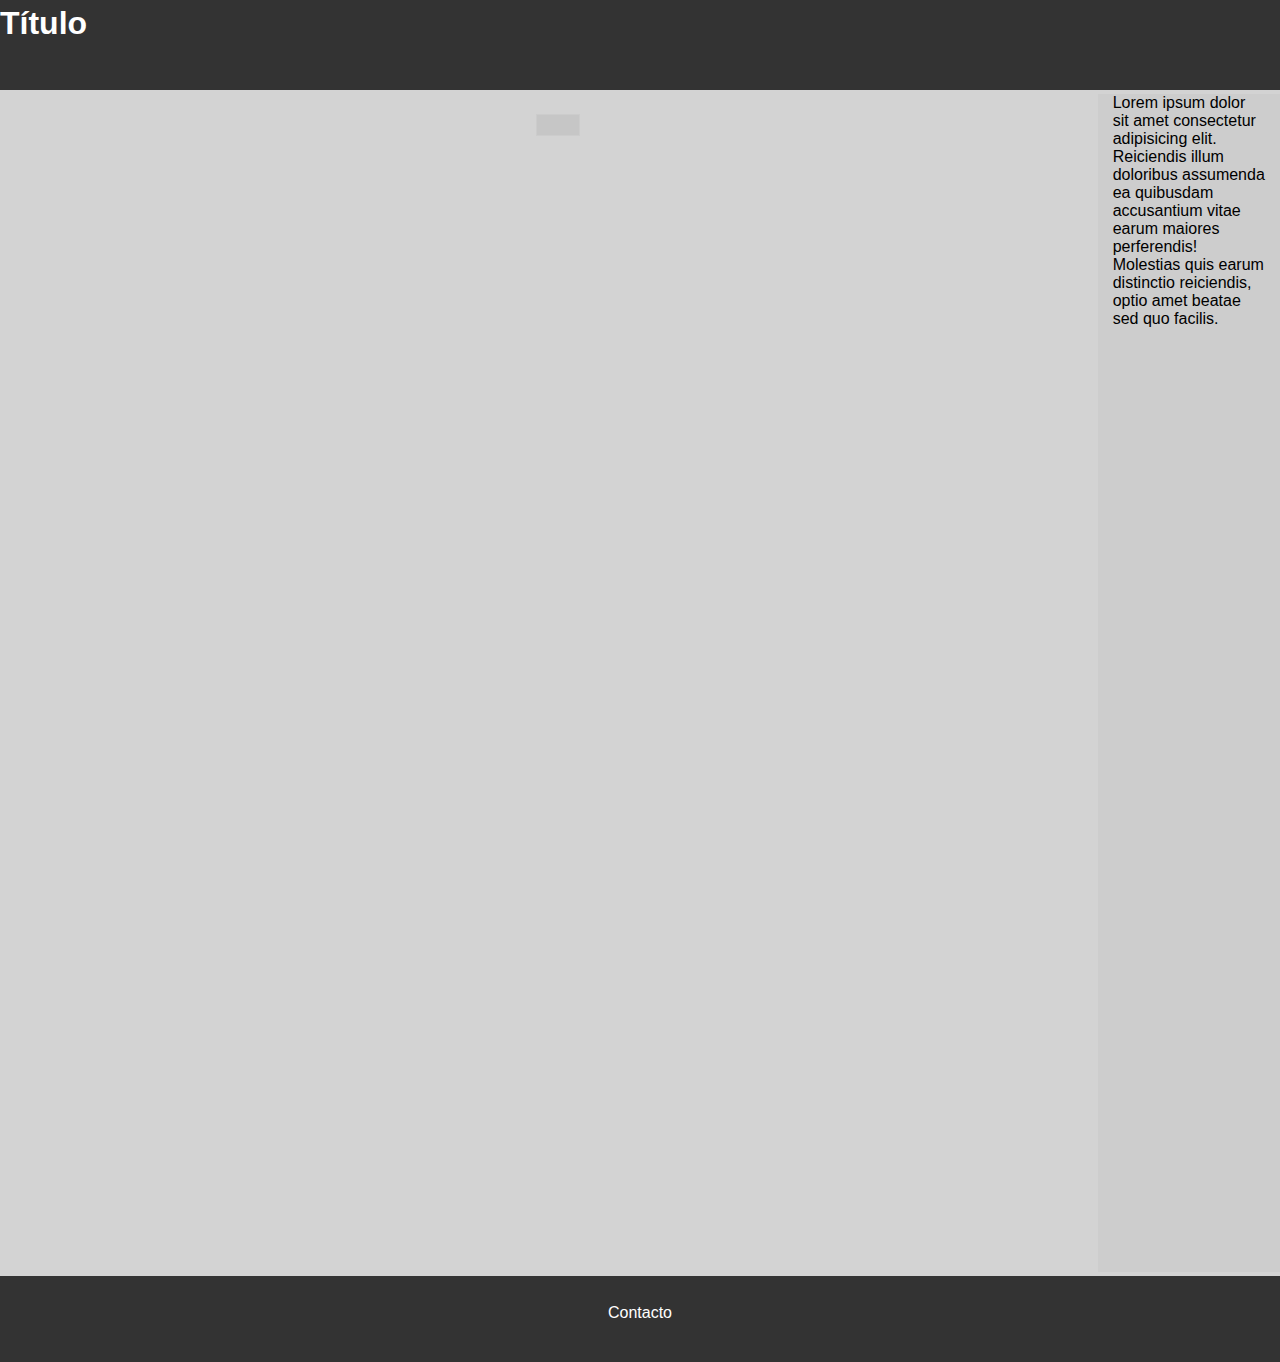
<file: articles/art_carousel_1.html>
<!DOCTYPE html>
<html lang="en">
<head>
    <meta charset="UTF-8">
    <meta http-equiv="X-UA-Compatible" content="IE=edge">
    <meta name="viewport" content="width=device-width, initial-scale=1.0">
    <title>Título</title>
    <link rel="stylesheet" href="../style.css">
</head>
<body class="contenedorBodyArt">
    <header class = "header">
        <h1><a href="../index.html">Título</a></h1>
    </header>
    <div class="margen">
        Lorem ipsum dolor sit amet consectetur adipisicing elit. Reiciendis illum doloribus
        assumenda ea quibusdam accusantium vitae earum maiores perferendis! Molestias quis earum distinctio
        reiciendis, optio amet beatae sed quo facilis.
    </div>
    <main class="mainArt">
        <article>
            
        </article>

    </main>
    <footer>
        <a href="#Contacto">Contacto</a>
    </footer>
</body>
</html>
</file>
<file: style.css>
.contenedorBody {
  display: grid;
  gap: 5px;
  background-color: lightgray;
  grid-template-rows: 80px 1fr 1fr 1fr 1fr;
  grid-template-columns: 1fr 8fr;
  grid-template-areas:
      'header header    '
      'marg carousel'
      'marg     main    '
      'marg     main    '
      'marg     main    '
      'footer footer    '
  ;
  font-family: Arial, sans-serif;
  margin: 0;
  padding: 0;
}
.contenedorBodyArt {
  display: grid;
  gap: 4px;
  background-color: lightgray;
  grid-template-rows: 1fr 6fr 6fr 1fr;
  grid-template-columns: 6fr 1fr;
  grid-template-areas:
      'header header  '
      'mainArt  marg  '
      'mainArt  marg  '
      'mainArt  marg  '
      'footer footer  '
  ;
}

.contenedorArticle{
  display: grid;
  gap:50px;
  grid-template-columns:3fr 1fr ;
  grid-template-rows:1fr;
  grid-template-areas:
      'texto img '
  ;
}

.header {
  grid-area: header;
  height: 85px;
  background-color: #333;
  color: #fff;
  padding-top: 5px;

  
  /* text-align: center; */
}

.margen {
  grid-area: marg;
  background-color:rgb(205, 205, 205);
  /* text-align: center; */
  padding-left: 15px;
  padding-right: 15px;
  
}

.main {
  grid-area: main;
  max-width: 80%;
  margin: 0 auto;
  padding: 20px;
  margin-left: 50px
}
.mainArt {
  grid-area: mainArt;
  max-width: 800px;
  margin: 0 auto;
  padding: 20px;
  /* margin-right: 50px */
}
.carrusel{
  grid-area:carousel;
}
footer {
  grid-area: footer;
  background-color: #333;
  color: #fff;
  height: 30px;
  display: flex;
  text-align: center;
  /* padding: 3rem; */
  padding: 28px;
  
  justify-content: center;
  font-size: 16px;
}

/* tablet */
@media screen and (max-width: 1000px) {
  .contenedorBody {
    grid-template-rows: 120px 2fr 1fr 6fr 6fr 1fr;
    grid-template-columns: 1fr 1fr;
      grid-template-areas:
          'header header    '
          'carousel carousel'
          'marg    marg     '
          'main    main     '
          'main    main     '
          'footer footer    '
      ;
  }

  .main {
    grid-area: main;
    max-width: 800px;
    margin: 0 auto;
    padding: 5px;
    margin-right: 20px;
  }
  .margen {
    margin-bottom: 35px;
    text-align: center;
    padding-top:80px ;
  }
  footer {
    grid-area: footer;
    background-color: #333;
    color: #fff;
    height: 95px;
    display: flex;
    text-align: center;
    /* padding: 3rem; */
    padding: 28px;
    
    justify-content: center;
    font-size: 16px;
  }
}
  

@media screen and (max-width: 590px) {
  .contenedorBody {
    grid-template-rows: 1fr 6fr 6fr 1fr 1fr;
    grid-template-columns: 1fr 1fr;
      grid-template-areas:
          'header header '
          'main    main  '
          'main    main  '
          'marg    marg  '
          'footer footer '
      ;
  }
  .carrusel{
    display:none;
  }
  .contenedorArticle{
    display: grid;
    gap:20px;
    grid-template-columns:1fr;
    grid-template-rows:1fr 1fr;
    grid-template-areas:
        'texto '
        ' img  '
    ;
  }
  footer {
    grid-area: footer;
    background-color: #333;
    color: #fff;
    height: 230px;
    display: flex;
    text-align: center;
    /* padding: 3rem; */
    padding: 28px;
    
    justify-content: center;
    font-size: 16px;
  }
}
h3>a{
  text-decoration: none;
  color: white;
}
h3>a:hover{
  color: white;
}
h2>a{
  text-decoration: none;
  color: black;
  font-weight:600;
}
h2>a:hover{
  color: #b40000;
}
h1>a{
  color: white;
  text-decoration: none;
  font-weight:600;
}
h1>a:hover{
  color: rgb(168, 168, 168);
}
/* Estilos generales */
body {
  font-family: Arial, sans-serif;
  margin: 0;
  padding: 0;
}

/* Estilos del encabezado */
header h1 {
  margin: 0;
}

/* Estilos de los artículos */
article {
  width: 100%;
  margin-bottom: 15px;
  border: 1px solid #ccc;
  padding: 10px;
  background-color:rgb(198, 198, 198) ;
}
article h2 {
  margin-top: 0;
}
article:hover {
  background-color: rgb(187, 187, 187); /* cambia a un color más oscuro cuando el mouse pasa por encima */
}


.texto{
  grid-area: texto;
}
.imagen{
  grid-area: img;
}
img{
  width: 100%;
  height: auto;
}
/* Estilos del pie de página */
footer a {
  color: rgb(255, 255, 255);
  text-decoration: none;
}
</file>
